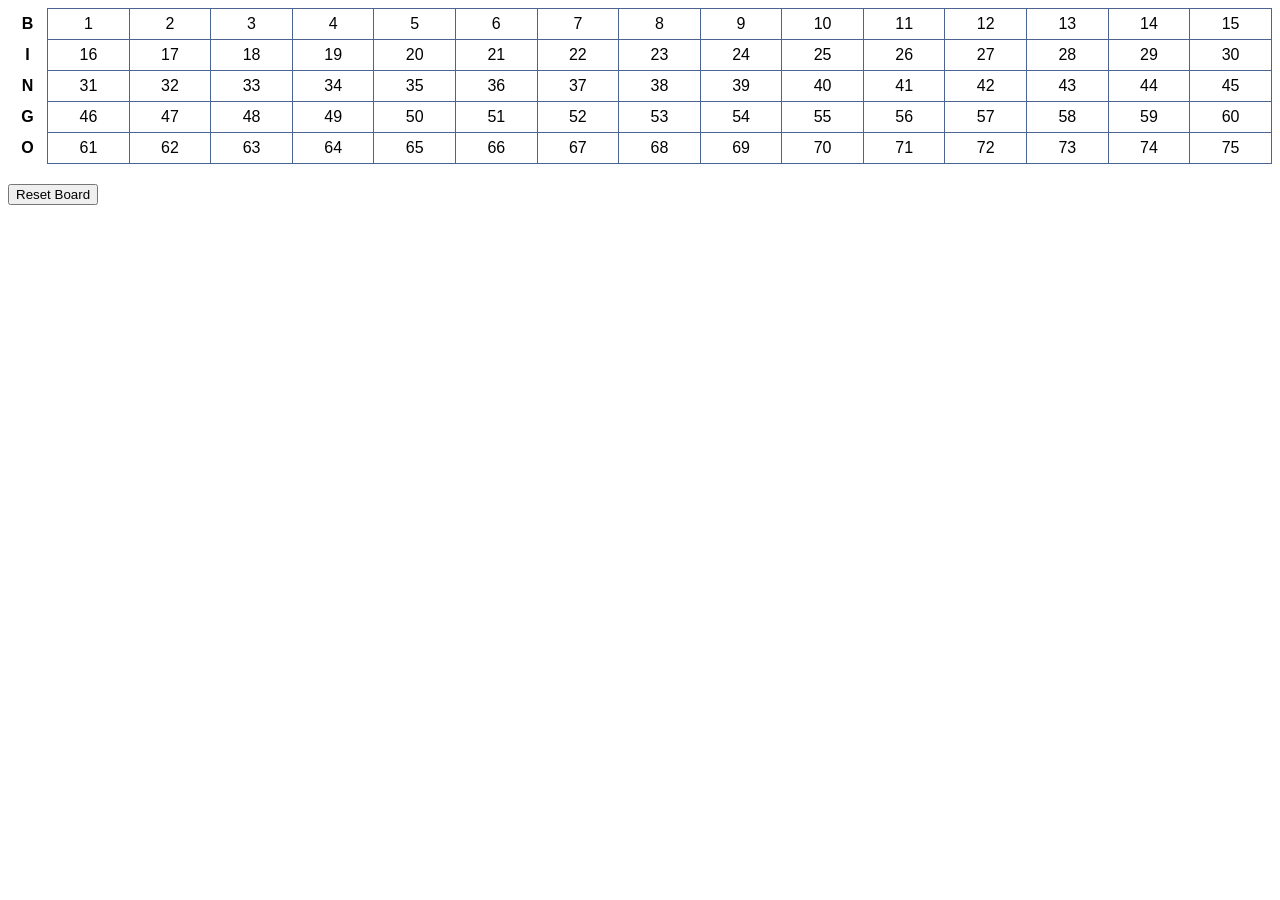
<file: index.html>
<!DOCTYPE html>
<head>
    <title>bingo-board</title>
    <link href="./styles/styles.min.css" rel="stylesheet">
</head>
<body>
    <div id="container">
        <table id="bingo-board"></table>
        <button id="reset-board" onclick="resetBoard()">Reset Board</button>
    </div>
    <script src="./scripts/bingo-script.min.js"></script>
</body>
</html>
</file>
<file: styles/styles.min.css>
body{font-family:Arial,Helvetica,sans-serif}table{border-collapse:collapse;width:100%}td{border:solid 1px #4b6593;padding:0}td *{text-align:center;user-select:none}label{border:solid 1px #fff;caret-color:transparent;display:block;padding:5px}label.checked-box{background:#00af06;color:#fff}input[type=checkbox]{display:none}#reset-board{margin:20px 0 0 0}
</file>
